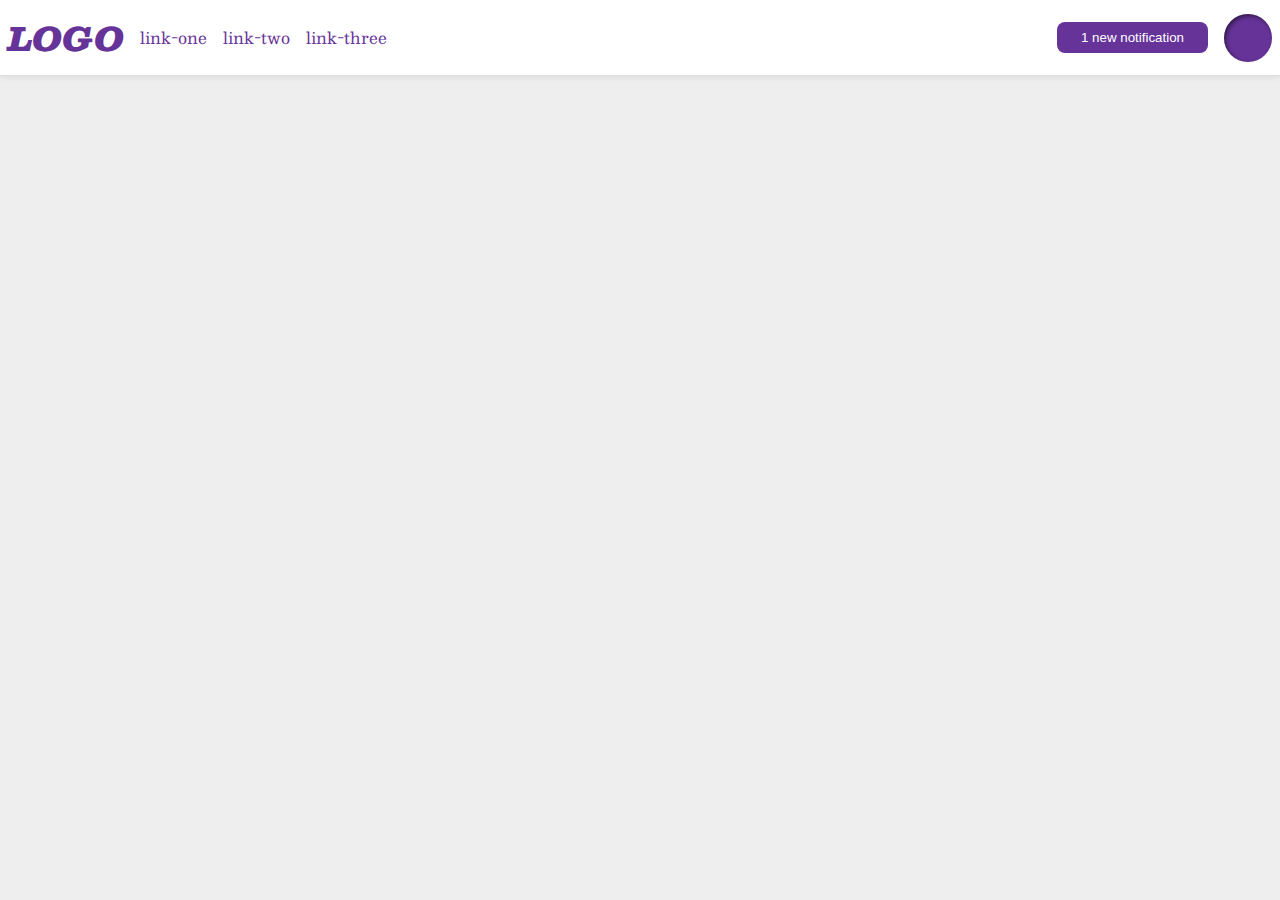
<file: foundations/flex/03-flex-header-2/index.html>
<!DOCTYPE html>
<html lang="en">

<head>
  <meta charset="UTF-8">
  <meta http-equiv="X-UA-Compatible" content="IE=edge">
  <meta name="viewport" content="width=device-width, initial-scale=1.0">
  <title>Flex Header 2</title>
  <link rel="stylesheet" href="style.css">
</head>

<body>
  <div class="header">
    <div class="left-header">
      <div class="logo">
        LOGO
      </div>
      <ul class="links">
        <li><a href="https://google.com">link-one</a></li>
        <li><a href="https://google.com">link-two</a></li>
        <li><a href="https://google.com">link-three</a></li>
      </ul>
    </div>
    <div class="right-header">
      <button class="notifications">
        1 new notification
      </button>
      <div class="profile-image"></div>
    </div>
  </div>
</body>

</html>
</file>
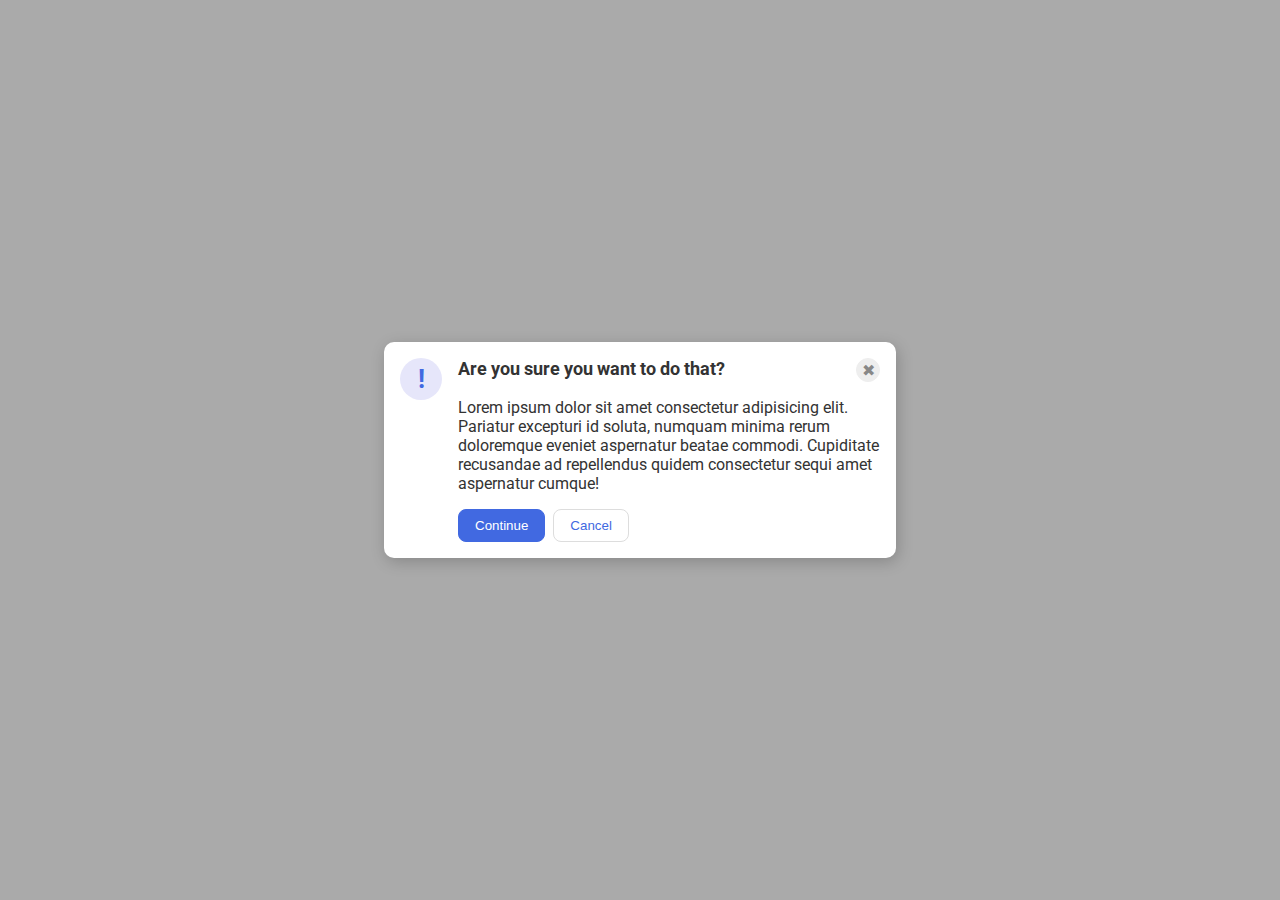
<file: foundations/flex/05-flex-modal/index.html>
<!DOCTYPE html>
<html lang="en">

<head>
  <meta charset="UTF-8">
  <meta http-equiv="X-UA-Compatible" content="IE=edge">
  <meta name="viewport" content="width=device-width, initial-scale=1.0">
  <link rel="stylesheet" href="style.css">
  <title>Modal</title>
</head>

<body>
  <div class="modal">
    <div class="modal-left">
      <div class="icon">!</div>
    </div>
    <div class="modal-right">
      <div class="header">
        <p>Are you sure you want to do that?</p>
        <button class="close-button">✖</button>
      </div>
      <div class="text">Lorem ipsum dolor sit amet consectetur adipisicing elit. Pariatur excepturi id soluta, numquam
        minima rerum doloremque eveniet aspernatur beatae commodi. Cupiditate recusandae ad repellendus quidem
        consectetur
        sequi amet aspernatur cumque!</div>
      <div class="buttons">
        <button class="continue">Continue</button>
        <button class="cancel">Cancel</button>
      </div>
    </div>
  </div>
</body>

</html>
</file>
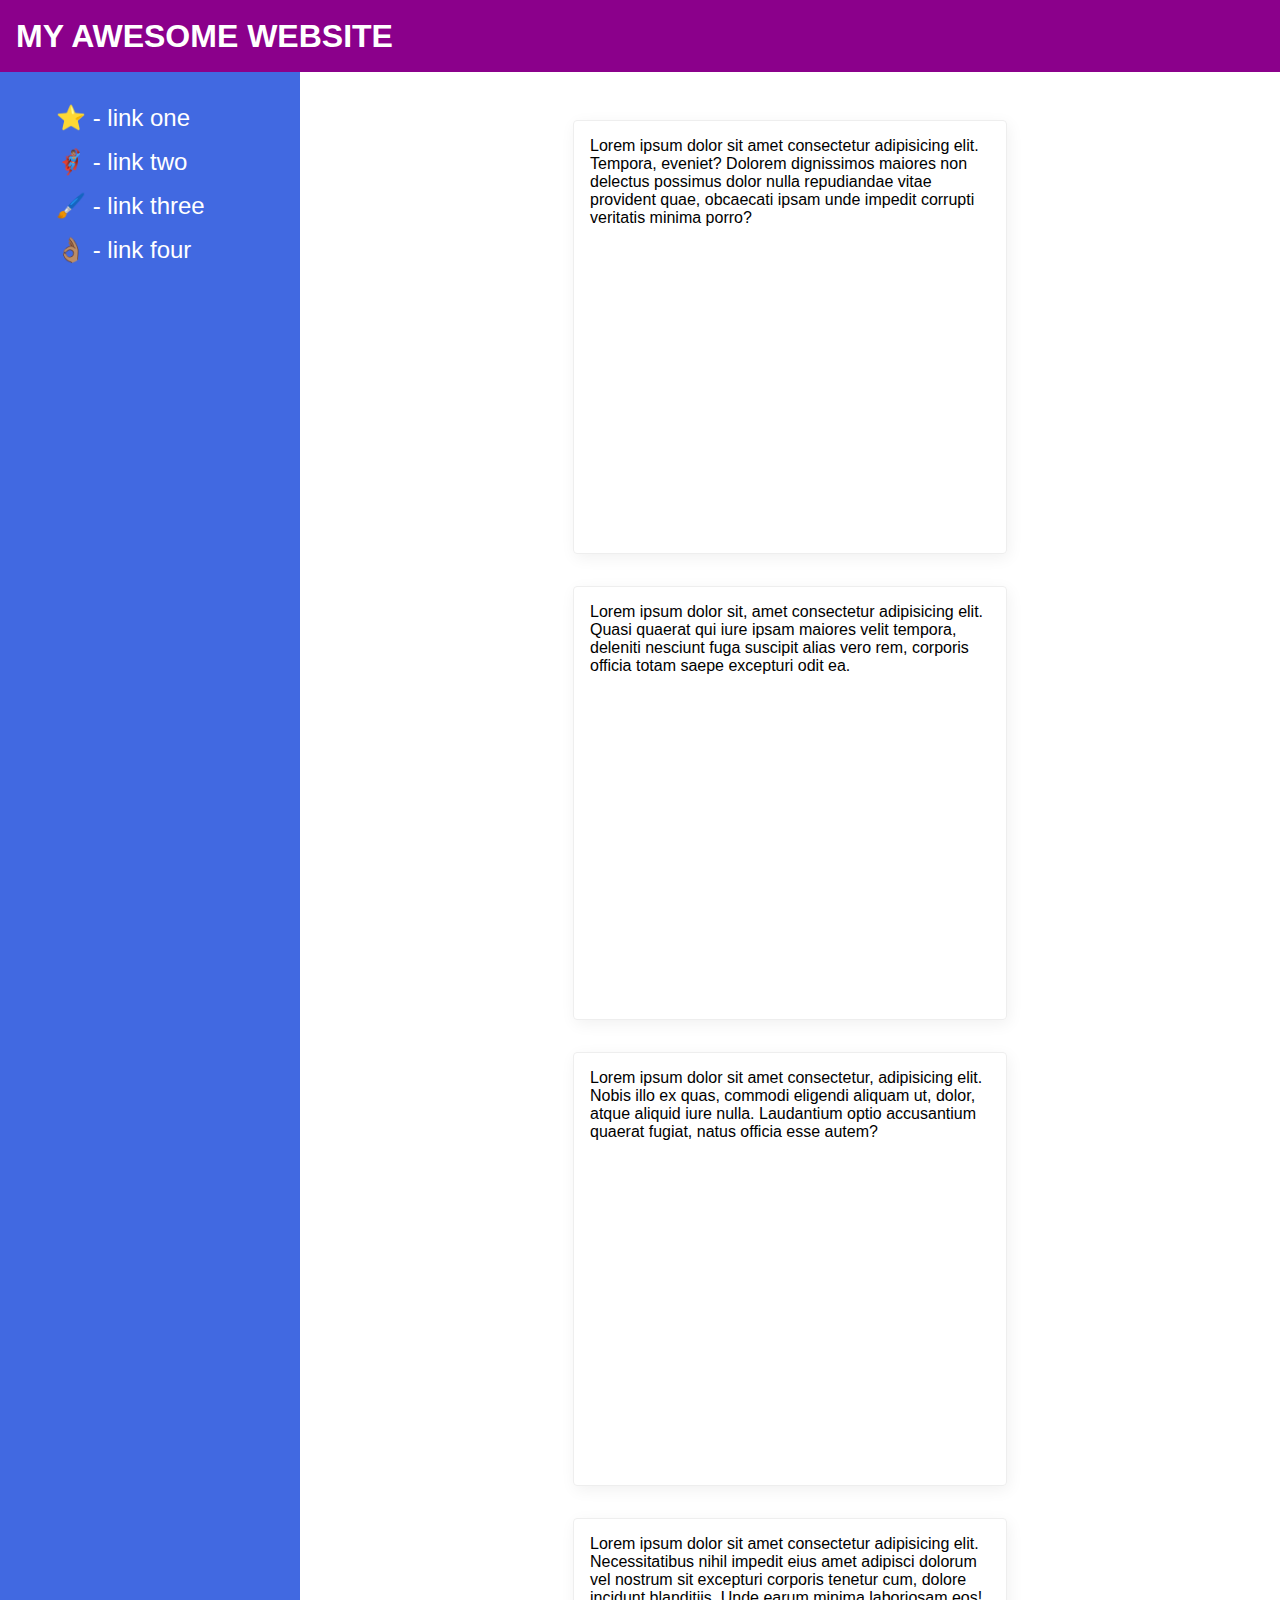
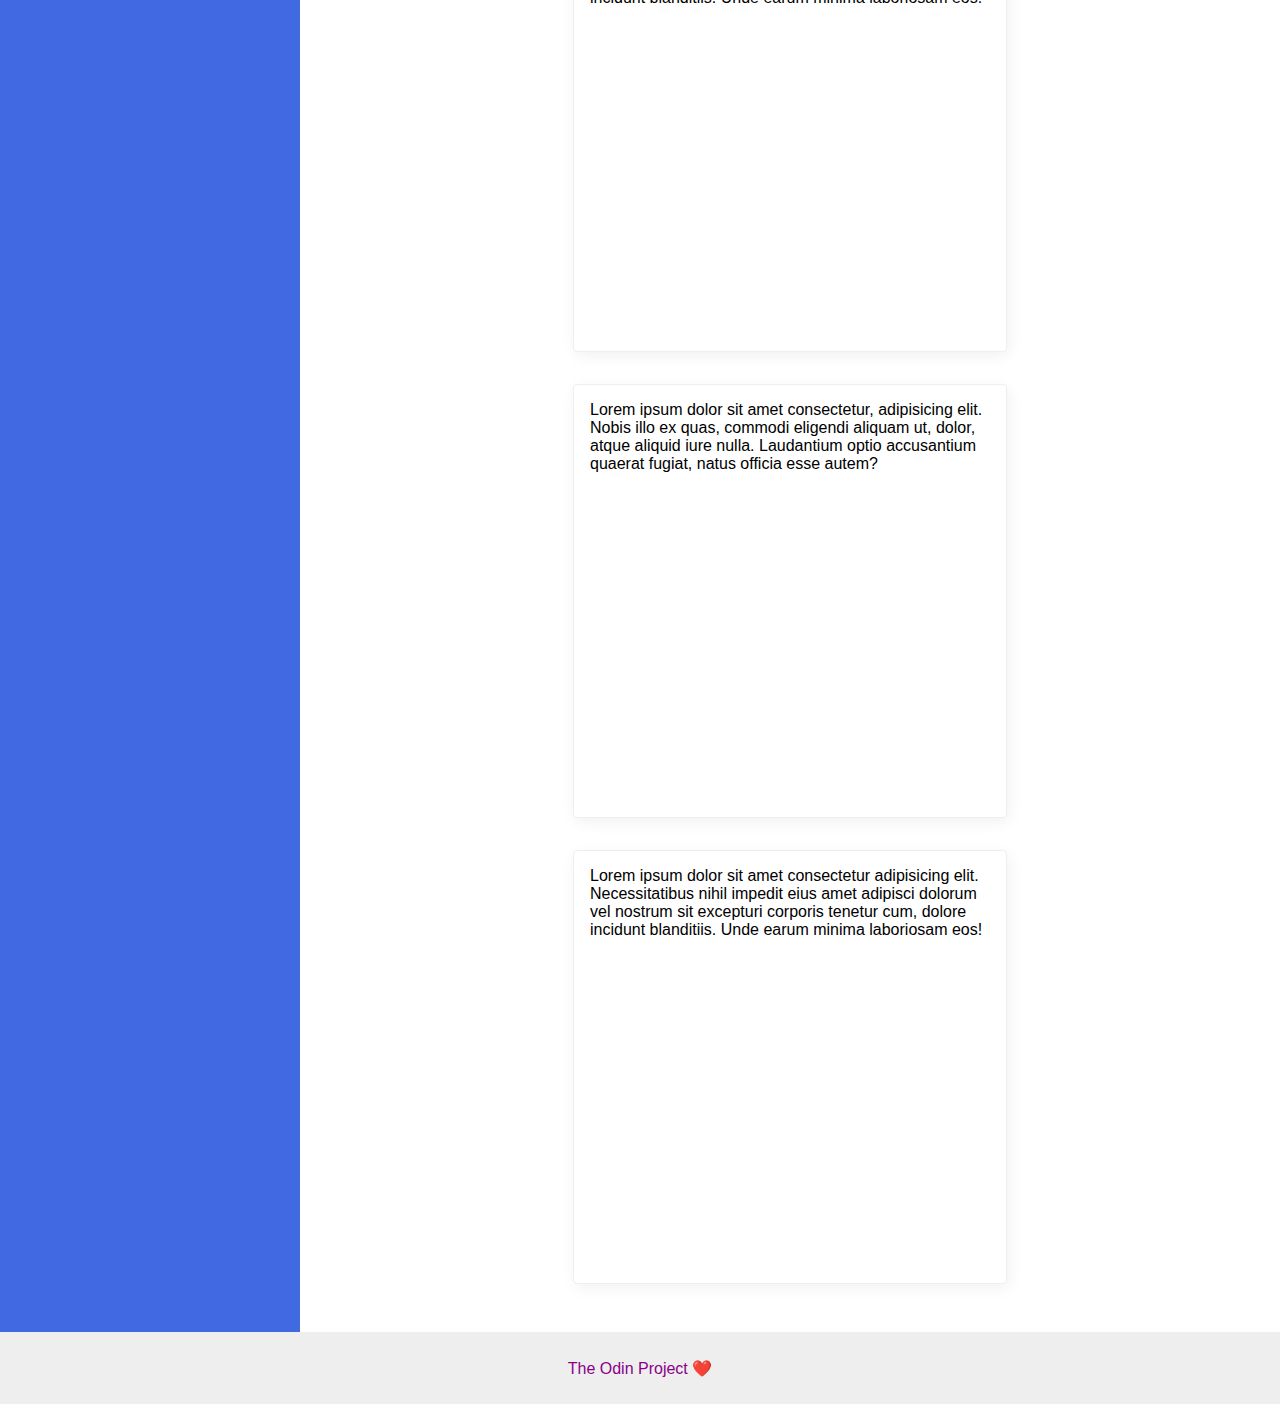
<file: foundations/flex/07-flex-layout-2/index.html>
<!DOCTYPE html>
<html lang="en">

<head>
  <meta charset="UTF-8">
  <meta http-equiv="X-UA-Compatible" content="IE=edge">
  <meta name="viewport" content="width=device-width, initial-scale=1.0">
  <title>The Holy Grail</title>
  <link rel="stylesheet" href="style.css">
</head>

<body>
  <div class="header">
    MY AWESOME WEBSITE
  </div>

  <div class="flex-left">
    <div class="sidebar">
      <ul>
        <li><a href="#">⭐ - link one</a></li>
        <li><a href="#">🦸🏽‍♂️ - link two</a></li>
        <li><a href="#">🖌️ - link three</a></li>
        <li><a href="#">👌🏽 - link four</a></li>
      </ul>
    </div>

    <div class="flex-cards">
      <div class="card">Lorem ipsum dolor sit amet consectetur adipisicing elit. Tempora, eveniet? Dolorem dignissimos
        maiores non delectus possimus dolor nulla repudiandae vitae provident quae, obcaecati ipsam unde impedit
        corrupti
        veritatis minima porro?</div>
      <div class="card">Lorem ipsum dolor sit, amet consectetur adipisicing elit. Quasi quaerat qui iure ipsam maiores
        velit tempora, deleniti nesciunt fuga suscipit alias vero rem, corporis officia totam saepe excepturi odit ea.
      </div>
      <div class="card">Lorem ipsum dolor sit amet consectetur, adipisicing elit. Nobis illo ex quas, commodi eligendi
        aliquam ut, dolor, atque aliquid iure nulla. Laudantium optio accusantium quaerat fugiat, natus officia esse
        autem?</div>
      <div class="card">Lorem ipsum dolor sit amet consectetur adipisicing elit. Necessitatibus nihil impedit eius amet
        adipisci dolorum vel nostrum sit excepturi corporis tenetur cum, dolore incidunt blanditiis. Unde earum minima
        laboriosam eos!</div>
      <div class="card">Lorem ipsum dolor sit amet consectetur, adipisicing elit. Nobis illo ex quas, commodi eligendi
        aliquam ut, dolor, atque aliquid iure nulla. Laudantium optio accusantium quaerat fugiat, natus officia esse
        autem?</div>
      <div class="card">Lorem ipsum dolor sit amet consectetur adipisicing elit. Necessitatibus nihil impedit eius amet
        adipisci dolorum vel nostrum sit excepturi corporis tenetur cum, dolore incidunt blanditiis. Unde earum minima
        laboriosam eos!</div>
    </div>
  </div>


  <div class="footer">
    The Odin Project ❤️
  </div>
</body>

</html>
</file>
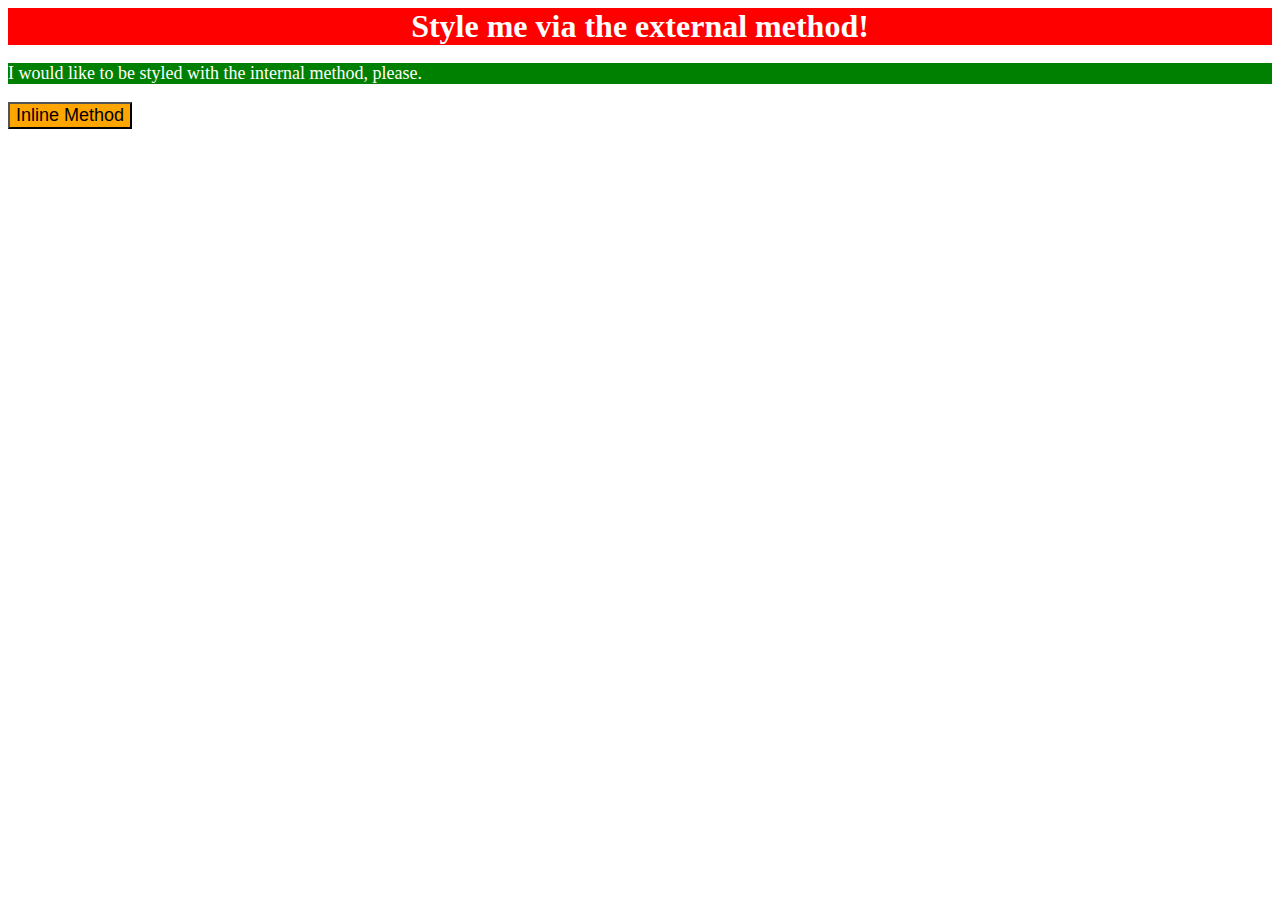
<file: foundations/intro-to-css/01-css-methods/index.html>
<!DOCTYPE html>
<html lang="en">
  <head>
    <meta charset="UTF-8">
    <meta http-equiv="X-UA-Compatible" content="IE=edge">
    <meta name="viewport" content="width=device-width, initial-scale=1.0">
    <title>Methods for Adding CSS</title>
    <link rel="stylesheet" href="styles.css">
    <style>
      p{
        background-color: green;
        color: white;
        font-size: 18px;
      }
    </style>
  </head>
  <body>
    <div>Style me via the external method!</div>
    <p>I would like to be styled with the internal method, please.</p>
    <button style="background-color: orange; font-size: 18px;">Inline Method</button>
  </body>
</html>
</file>
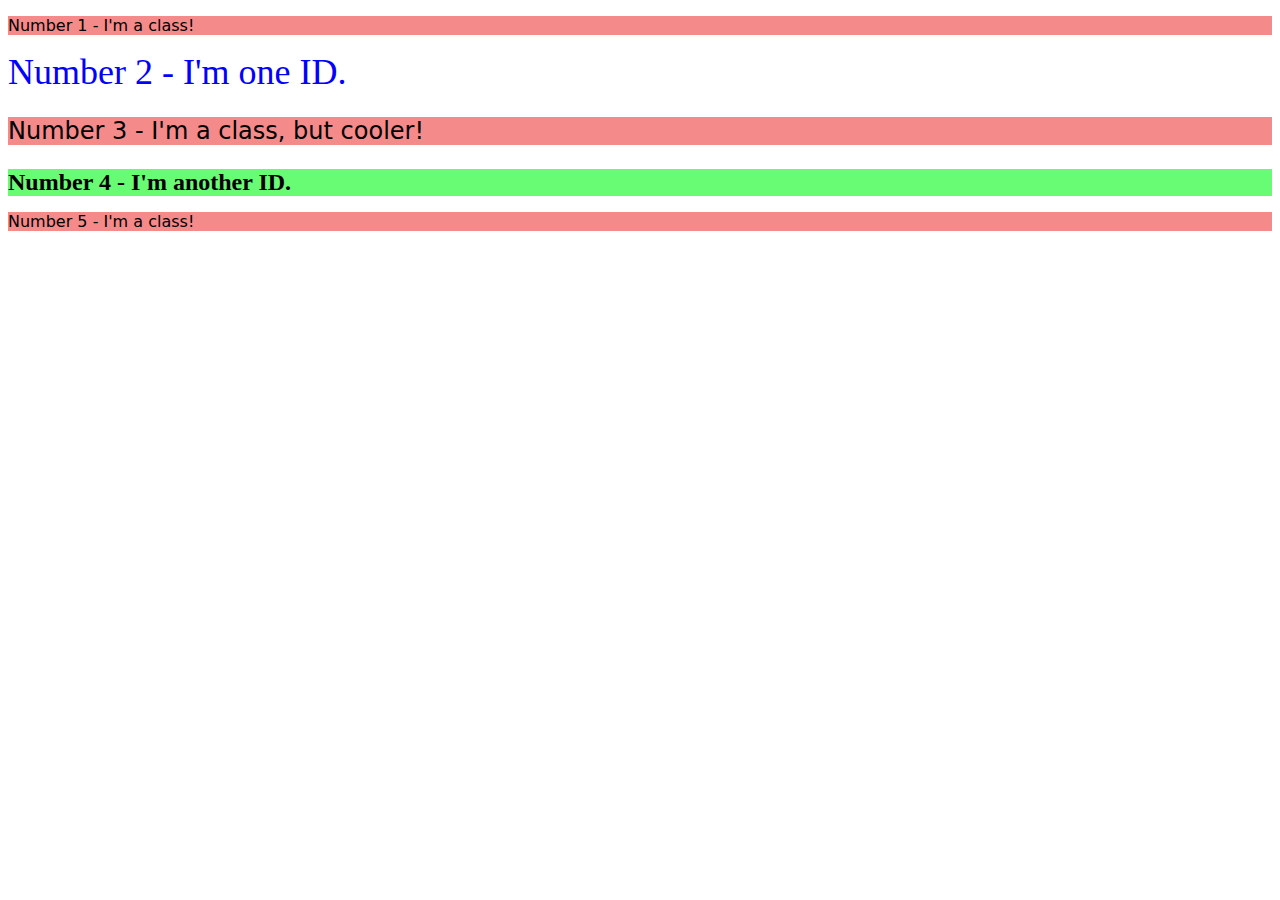
<file: foundations/intro-to-css/02-class-id-selectors/index.html>
<!DOCTYPE html>
<html lang="en">
  <head>
    <meta charset="UTF-8">
    <meta http-equiv="X-UA-Compatible" content="IE=edge">
    <meta name="viewport" content="width=device-width, initial-scale=1.0">
    <title>Class and ID Selectors</title>
    <link rel="stylesheet" href="style.css">
  </head>
  <body>
    <p class="odd">Number 1 - I'm a class!</p>
    <div id="number2">Number 2 - I'm one ID.</div>
    <p class="odd cooler">Number 3 - I'm a class, but cooler!</p>
    <div id="number4">Number 4 - I'm another ID.</div>
    <p class="odd">Number 5 - I'm a class!</p>
  </body>
</html>
</file>
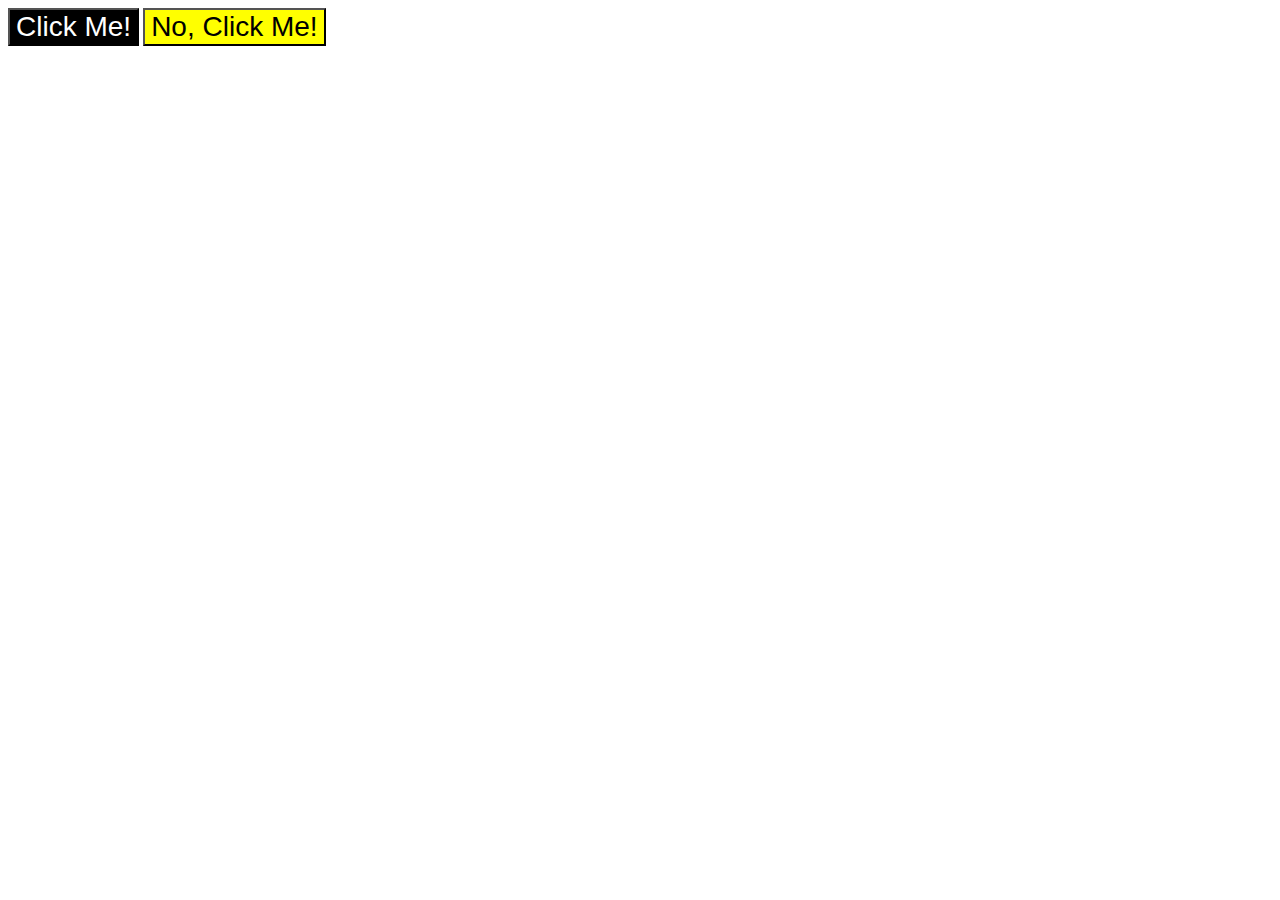
<file: foundations/intro-to-css/03-grouping-selectors/index.html>
<!DOCTYPE html>
<html lang="en">
  <head>
    <meta charset="UTF-8">
    <meta http-equiv="X-UA-Compatible" content="IE=edge">
    <meta name="viewport" content="width=device-width, initial-scale=1.0">
    <title>Grouping Selectors</title>
    <link rel="stylesheet" href="style.css">
  </head>
  <body>
    <button class="button1">Click Me!</button>
    <button class="button2">No, Click Me!</button>
  </body>
</html>
</file>
<file: foundations/flex/03-flex-header-2/style.css>
/* this is some magical font-importing.  
you'll learn about it later. */
@import url('https://fonts.googleapis.com/css2?family=Besley:ital,wght@0,400;1,900&display=swap');

body {
  margin: 0;
  background: #eee;
  font-family: Besley, serif;
}

.header {
  background: white;
  border-bottom: 1px solid #ddd;
  box-shadow: 0 0 8px rgba(0, 0, 0, .1);
  display: flex;
  justify-content: space-between;
  padding: 8px;
  align-items: center;
}

.left-header,
.right-header {
  display: flex;
  gap: 16px;
  align-items: center;
}

.profile-image {
  background: rebeccapurple;
  box-shadow: inset 2px 2px 4px rgba(0, 0, 0, .5);
  border-radius: 50%;
  width: 48px;
  height: 48px;
}

.logo {
  color: rebeccapurple;
  font-size: 32px;
  font-weight: 900;
  font-style: italic;
}

button {
  border: none;
  border-radius: 8px;
  background: rebeccapurple;
  color: white;
  padding: 8px 24px;
}

a {
  /* this removes the line under our links */
  text-decoration: none;
  color: rebeccapurple;
}

ul {
  list-style-type: none;
  display: flex;
  gap: 16px;
  padding-left: 0;
}
</file>
<file: foundations/flex/05-flex-modal/style.css>
@import url('https://fonts.googleapis.com/css2?family=Roboto:wght@400;700&display=swap');

html,
body {
  height: 100%;
}

body {
  font-family: Roboto, sans-serif;
  margin: 0;
  background: #aaa;
  color: #333;
  /* I'll give you this one for free lol */
  display: flex;
  align-items: center;
  justify-content: center;
}

.modal {
  background: white;
  width: 480px;
  border-radius: 10px;
  box-shadow: 2px 4px 16px rgba(0, 0, 0, .2);
  display: flex;
  padding: 16px;
  gap: 16px;
}

.modal-right {
  display: flex;
  flex-direction: column;
  gap: 16px;
}

.header {
  display: flex;
  justify-content: space-between;
}

.header p {
  margin: 0;
  font-weight: bold;
  font-size: large;
}

.buttons {
  display: flex;
  gap: 8px;
}

.icon {
  color: royalblue;
  font-size: 26px;
  font-weight: 700;
  background: lavender;
  width: 42px;
  height: 42px;
  border-radius: 50%;
  display: flex;
  align-items: center;
  justify-content: center;
}

.close-button {
  background: #eee;
  border-radius: 50%;
  color: #888;
  font-weight: 400;
  font-size: 16px;
  height: 24px;
  width: 24px;
  display: flex;
  align-items: center;
  justify-content: center;
  border: 1px solid #eee;
  padding: 0;
}

button {
  cursor: pointer;
  padding: 8px 16px;
  border-radius: 8px;
}

button.continue {
  background: royalblue;
  border: 1px solid royalblue;
  color: white;
}

button.cancel {
  background: white;
  border: 1px solid #ddd;
  color: royalblue;
}
</file>
<file: foundations/flex/07-flex-layout-2/style.css>
body {
  font-family: -apple-system, BlinkMacSystemFont, 'Segoe UI', Roboto, Oxygen, Ubuntu, Cantarell, 'Open Sans', 'Helvetica Neue', sans-serif;
  margin: 0;
  min-height: 100vh;
  display: flex;
  flex-direction: column;
}

a {
  font-size: 24px;
  color: white;
  text-decoration: none;
}

li {
  list-style: none;
  margin: 16px 0;
}

.header {
  height: 72px;
  background: darkmagenta;
  color: white;
  font-size: 32px;
  font-weight: 900;
  display: flex;
  flex-direction: column;
  justify-content: center;
  padding-left: 16px;
}

.flex-left {
  display: flex;
  flex-grow: 1;
}

.footer {
  height: 72px;
  background: #eee;
  color: darkmagenta;
  display: flex;
  flex-direction: column;
  justify-content: center;
  text-align: center;
}

.sidebar {
  width: 300px;
  background: royalblue;
  box-sizing: border-box;
  min-width: 300px;
  padding: 16px;
}

.flex-cards {
  display: flex;
  flex-wrap: wrap;
  padding: 48px;
  gap: 32px;
  justify-content: center;
}

.card {
  border: 1px solid #eee;
  box-shadow: 2px 4px 16px rgba(0, 0, 0, .06);
  border-radius: 4px;
  min-height: 400px;
  min-width: 400px;
  max-width: 400px;
  max-height: 400px;
  padding: 16px;
}
</file>
<file: foundations/intro-to-css/01-css-methods/styles.css>
div{
    background-color: red;
    color: white;
    font-size: 32px;
    text-align: center;
    font-weight: bold;
}
</file>
<file: foundations/intro-to-css/02-class-id-selectors/style.css>
.odd{
    background-color: rgb(245, 138, 138);
    font-family: verdana, 'dejavu sans', sans-serif;
}

#number2{
    color: rgb(0, 0, 255);
    font-size: 36px;
}

.cooler{
    font-size: 24px;
}

#number4{
    background-color: rgb(104, 251, 116);
    font-size: 24px;
    font-weight: bold;
}
</file>
<file: foundations/intro-to-css/03-grouping-selectors/style.css>
.button1, .button2{
    font-size: 28px;
    font-family: Helvetica,'Times New Roman', sans-serif;
}

.button1{
    background-color: black;
    color: white;
}

.button2{
    background-color: yellow;
}
</file>
